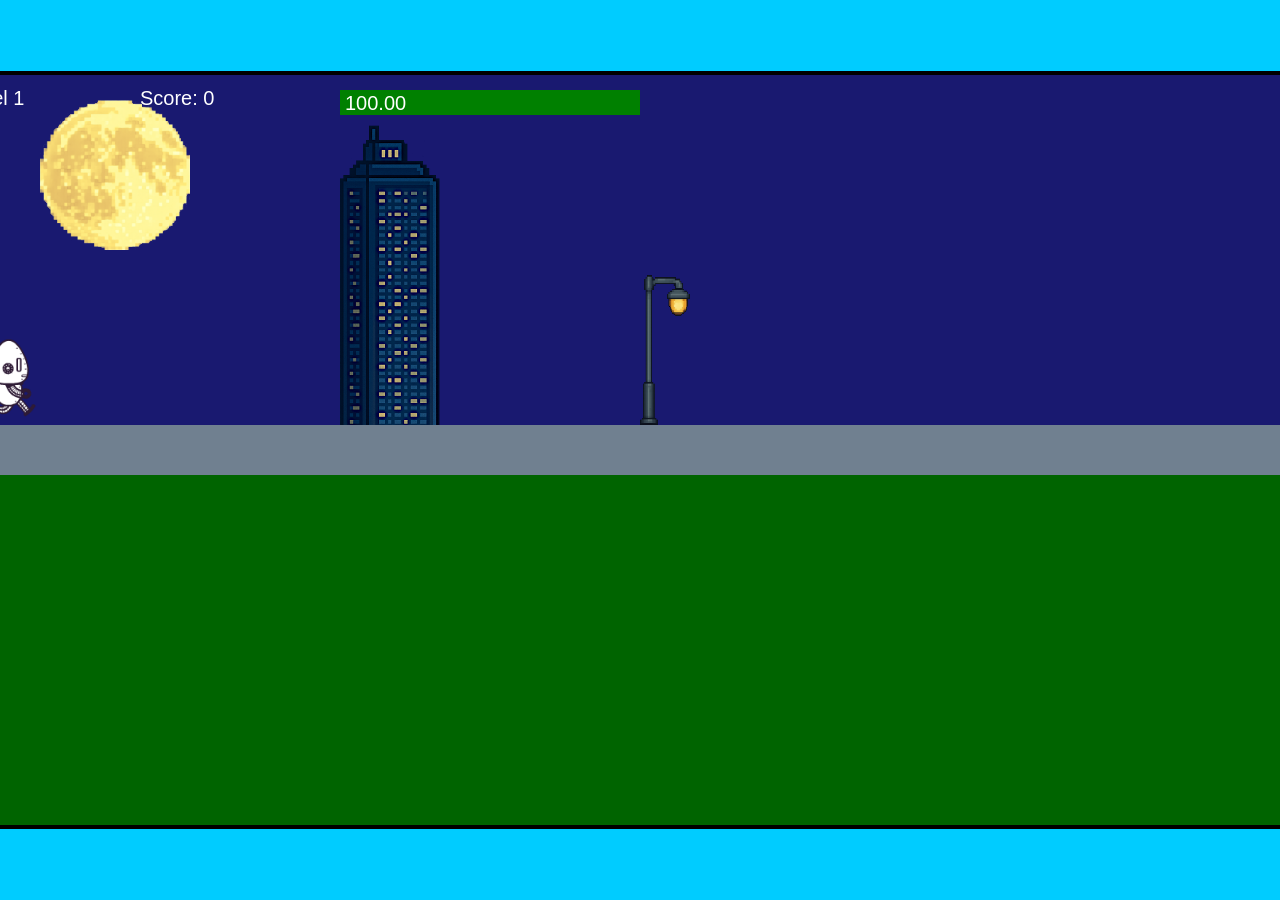
<file: fsd-projects/runtime/index.html>
<!DOCTYPE html>
<html lang="en">
  <head>
    <meta charset="UTF-8" />
    <meta name="viewport" content="width=device-width, initial-scale=1.0" />
    <title>Runtime Neo</title>
    <link rel="stylesheet" href="runtime.css" />
    <script src="https://code.jquery.com/jquery-3.1.0.js"></script>
    <script src="setup.js"></script>
    <script src="levels.js"></script>
    <script src="scenery.js"></script>
    <script src="student.js"></script>
    <script src="main.js"></script>
  </head>
  <body id="body">
    <canvas id="gameCanvas" width="1400" height="750"></canvas>
    <img id="player" src="images/halle.png" />
    <img id="projectile" src="images/projectile.png" />
    <img id="basicPlatform" src="images/interactable/basicPlatform.png" />
    <img id="spikes" src="images/interactable/spikes.png" />
    <img id="bug" src="images/interactable/bug.png" />
    <img id="healthUp" src="images/interactable/healthUp.png" />
    <img id="flag" src="images/interactable/flag.png" />
    <img id="moon" src="images/backgrounds/moon.png" />
    <img id="building" src="images/backgrounds/building.png" />
    <img id="lamp" src="images/backgrounds/lamp.png" />
  </body>
</html>
</file>
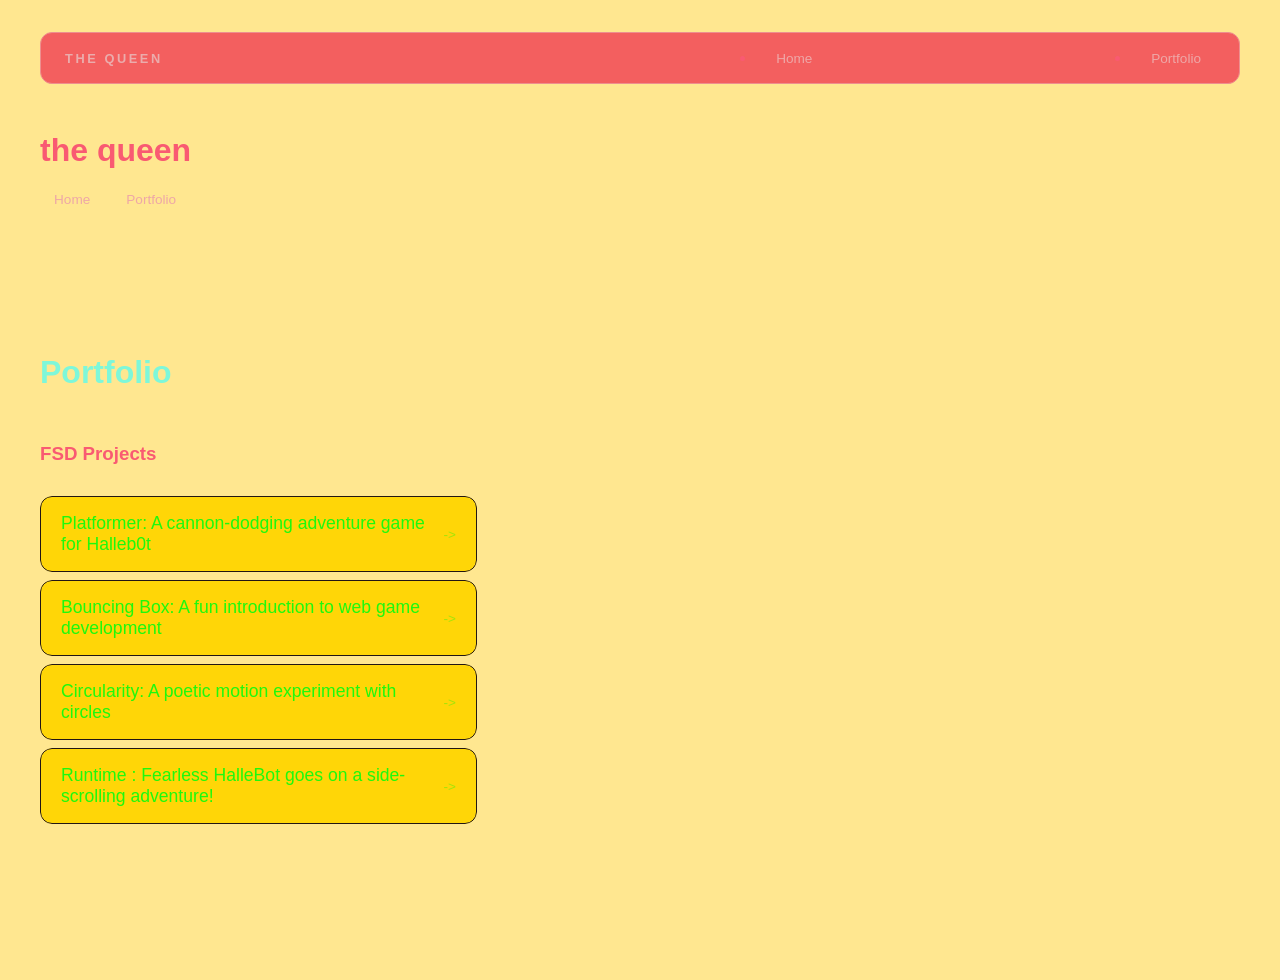
<file: portfolio.html>
<!DOCTYPE html>
<html>
  <head>
    <title>the queen</title>
    <link rel="stylesheet" href="style.css" />
  </head>

  <body>
    <!-- All content goes here -->
    <div id="all-contents">
       <nav>
        <h1>the queen</h1>
        <ul id="nav-ul">

        </ul>
          <li class="nav-li">
            <a 
          href="index.html">Home</a> 
          </li>
          <li class="nav-li">
            <a
          href="portfolio.html">Portfolio</a>
          </li>

       </nav>
          <h1>the queen</h1>
          <ul id="nav-ul">
            <li class="nav-li">
              <a href="index.html">Home</a>
          </li>
         <li class="nav-li">
            <a href="portfolio.html">Portfolio</a>
    </li>
  </ul>
</nav>  

       <main>
          <div class="content">
            <h1>Portfolio</h1>
            <h3>FSD Projects</h3>
            <ul id="portfolio">
              <li>
               <a href="fsd-projects/platformer/">Platformer: A cannon-dodging adventure game for Halleb0t</a>
              </li>
              <li>
                <a href="fsd-projects/bouncing-box/">Bouncing Box: A fun introduction to web game development</a>
              </li>
              <li>
               <a href="fsd-projects/circularity/">Circularity: A poetic motion experiment with circles</a>
              </li>
              <li>
                <a href="fsd-projects/runtime/">Runtime : Fearless HalleBot goes on a side-scrolling adventure!</a>
              </li>

           </ul>

           <!-- ASD Projects will go here-->

           </div>
       </main>
    </div>
  </body>
</html>
</file>
<file: fsd-projects/runtime/runtime.css>
/* runtime.css */
/* Styles for Runtime Neo auto-runner game */

img {
  display: none;
}

#gameCanvas {
  position: absolute;
  border: 4px solid #000;
  top: 50%;
  left: 50%;
  transform: translate(-50%, -50%);
}

body {
  margin: 0;
  background-color: #00ccff;
  font-family: Arial, sans-serif;
  text-align: center;
  overflow: hidden;
}
</file>
<file: style.css>
* {
  box-sizing: border-box;
}

body {
  margin: 0;
  background: #ffe790;
  color: #f95a72;
  font-family: "Helvetica Neue", Arial, sans-serif;
}

#all-contents {
  max-width: 1500px;
  min-height: 100vh;
  margin: 0 auto;
  padding: 32px 40px;
}
main {
  display: grid;
  grid-template-columns: minmax(220px, 1fr) minmax(420px, 1.6fr);
  align-items: center;
  min-height: calc(100vh - 160px);
  gap: clamp(32px, 5vw, 80px);
}

.sidebar {
  width: 100%;
}

.content {
  display: flex;
  flex-direction: column;
  align-items: flex-start;
  gap: 12px;
}
h2 {
  margin: 0;
  font-size: clamp(4rem, 10vw, 7rem);
  line-height: 0.9;
  font-weight: 900;
  letter-spacing: -0.04em;
  text-transform: uppercase;
  color: #ffe790;
}

.content > p {
  margin: 0;
  color: #f95a72;
  font-size: 0.9rem;
  text-transform: uppercase;
  letter-spacing: 0.15em;
  line-height: 1.4;
}

#interests {
  margin-top: 32px;
  width: 100%;
}

#interests h3 {
  margin: 0 0 12px;
  font-size: 0.75rem;
  font-weight: 700;
  text-transform: uppercase;
  letter-spacing: 0.2em;
  color: #62e84d;
}

#interests ul {
  list-style: none;
  margin: 0;
  padding: 0;
  display: flex;
  flex-wrap: wrap;
  gap: 8px;
}

#interests li {
  color: #de2c2c;
  font-size: 1rem;
  font-weight: 600;
  padding: 10px 20px;
  background: #c98484;
  border: 1px solid #fcb5b5;
  border-radius: 100px;
  transition:
    background 0.25s ease,
    color 0.25s ease,
    transform 0.25s ease;
  cursor: default;
}

#interests li:hover {
  background: #ec9696;
  color: #d8bfbf;
  border-color: #de4545;
  transform: translateY(-2px);
}
.sidebar-img {
  width: 100%;
  max-width: 760px;
  aspect-ratio: 3 / 4;
  object-fit: cover;
  display: block;
  border-radius: 16px;
  filter: grayscale(100%);
  box-shadow: 0 8px 30px rgba(236, 69, 69, 0.425);
  transition:
    filter 0.4s ease,
    transform 0.4s ease,
    box-shadow 0.4s ease;
}

.sidebar-img:hover {
  filter: grayscale(0%);
  transform: translateY(-4px);
  box-shadow: 0 16px 40px rgba(185, 49, 49, 0.18);
}
nav {
  display: flex;
  justify-content: space-between;
  align-items: center;
  margin-bottom: 48px;
  padding: 16px 24px;
  background: #f35f5f;
  border: 1px solid #ee8f8f;
  border-radius: 12px;
}

nav h1 {
  margin: 0;
  font-size: 0.8rem;
  font-weight: 700;
  text-transform: uppercase;
  letter-spacing: 0.2em;
  color: #ebacac;
}

#nav-ul {
  list-style: none;
  display: flex;
  gap: 8px;
  margin: 0;
  padding: 0;
}

.nav-li a {
  color: #eea7a7;
  text-decoration: none;
  font-size: 0.85rem;
  font-weight: 500;
  padding: 6px 14px;
  border-radius: 8px;
  transition:
    background 0.25s ease,
    color 0.25s ease;
}

.nav-li a:hover {
  background: #f7baba;
  color: #fff;
}
/* Portfolio styles */
.content h1 {
  color: rgb(126, 247, 217);
}

#portfolio {
  list-style: none;
  margin: 0;
  padding: 0;
  width: 100%;
  display: flex;
  flex-direction: column;
  gap: 8px;
}

#portfolio li {
  border-radius: 12px;
  overflow: hidden;
}

#portfolio a {
  display: flex;
  justify-content: space-between;
  align-items: center;
  text-decoration: none;
  color: #1df90d;
  padding: 16px 20px;
  font-size: 1.1rem;
  font-weight: 500;
  background: #ffd607;
  border: 1px solid #221613;
  border-radius: 12px;
  transition: background 0.25s ease, color 0.25s ease, transform 0.25s ease;
}

#portfolio a:hover {
  background: #08e429;
  color: #fff;
  transform: translateX(4px);
}

#portfolio a::after {
  content: "->";
  font-size: 0.85rem;
  opacity: 0.4;
  transition: opacity 0.25s ease;
  white-space: nowrap;
}

#portfolio a:hover::after {
  opacity: 1;
}
</file>
